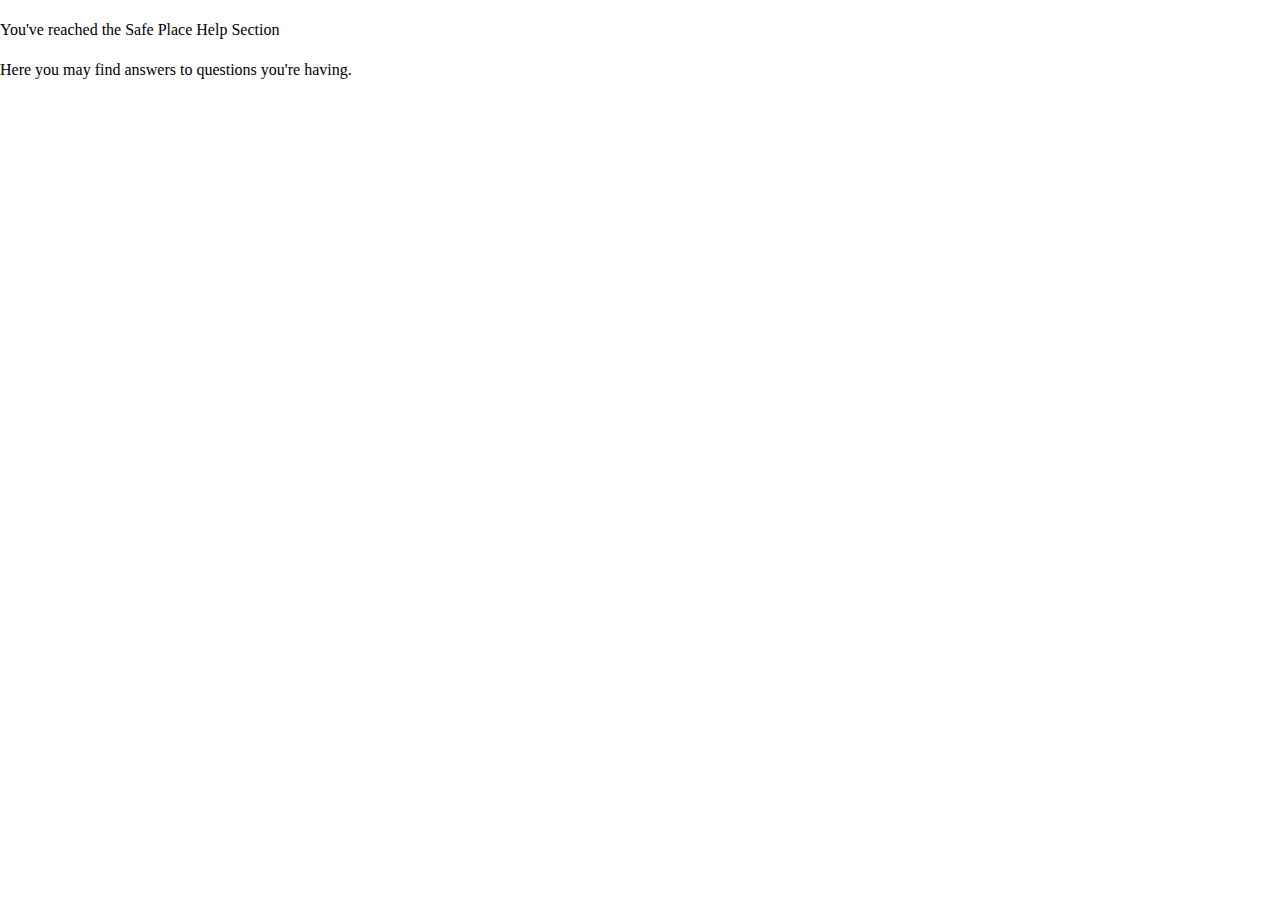
<file: BuildWeek Safeplace/help.html>
<!DOCTYPE html>
<html>
    <head>
        <title>Safe Space - Help</title>
        <link rel="stylesheet" href="./css/index.css">
    </head>
    <body>
        <section class="intro">
            <p>You've reached the Safe Place Help Section</p>
            <p>Here you may find answers to questions you're having.</p>
        </section>
    </body>
</html>
</file>
<file: BuildWeek Safeplace/css/index.css>
/* http://meyerweb.com/eric/tools/css/reset/
   v2.0 | 20110126
   License: none (public domain)
*/
html,
body,
div,
span,
applet,
object,
iframe,
h1,
h2,
h3,
h4,
h5,
h6,
p,
blockquote,
pre,
a,
abbr,
acronym,
address,
big,
cite,
code,
del,
dfn,
em,
img,
ins,
kbd,
q,
s,
samp,
small,
strike,
strong,
sub,
sup,
tt,
var,
b,
u,
i,
center,
dl,
dt,
dd,
ol,
ul,
li,
fieldset,
form,
label,
legend,
table,
caption,
tbody,
tfoot,
thead,
tr,
th,
td,
article,
aside,
canvas,
details,
embed,
figure,
figcaption,
footer,
header,
hgroup,
menu,
nav,
output,
ruby,
section,
summary,
time,
mark,
audio,
video {
  margin: 0;
  padding: 0;
  border: 0;
  font-size: 100%;
  font: inherit;
  vertical-align: baseline;
}
/* HTML5 display-role reset for older browsers */
article,
aside,
details,
figcaption,
figure,
footer,
header,
hgroup,
menu,
nav,
section {
  display: block;
}
body {
  line-height: 1;
}
ol,
ul {
  list-style: none;
}
blockquote,
q {
  quotes: none;
}
blockquote:before,
blockquote:after,
q:before,
q:after {
  content: '';
  content: none;
}
table {
  border-collapse: collapse;
  border-spacing: 0;
}
@media ( max-width: 1024px ) {
  display: flex;
  width: 0 auto;
}
.navigation .pagetitle {
  font-size: 20px;
  color: "#7A93C0";
}
.main img {
  height: 500px;
  width: 50%;
  align-content: center;
  margin-left: auto;
  margin-right: auto;
  display: block;
}
.main p {
  text-align: center;
  margin: 20px;
}
.main a {
  font-size: 14px;
  text-decoration: none;
  text-align: center;
  align-content: center;
  margin-left: 10px;
  margin-right: 10px;
  width: 0 auto;
  border: 2px solid black;
  display: block;
}
.main .subpicture {
  font-size: 10px;
}
.main p {
  font-size: 14px;
  text-decoration: none;
  text-align: center;
  margin: 10px;
  width: 0 auto;
  padding: 10px;
  display: flex;
  align-content: center;
}
.main .welcome {
  margin: 5px;
  text-align: center;
  display: flex;
  align-content: center;
  flex-direction: column;
}
.navigation {
  display: flex;
  flex-direction: row;
  text-decoration: none;
  font-size: 10px;
  align-content: flex-end;
}
.navigation a {
  align-content: flex-end;
}
* {
  box-sizing: border-box;
}
.container {
  max-width: 500px;
  width: 100%;
  margin: 0 auto;
}
h1 {
  font-size: 1.5rem;
}
h2 {
  font-size: 1.5rem;
}
p {
  margin: 20px 0;
  line-height: 1.25;
}
.home header {
  width: 100%;
  display: flex;
  justify-content: space-between;
  padding: 30px 0;
}
.home header nav {
  display: flex;
  width: 70%;
  justify-content: space-evenly;
}
.accordion .panel {
  padding: 30px;
}
.accordion .panel .panel-bar {
  display: flex;
  justify-content: space-between;
}
.accordion .panel .panel-bar .panel-buttons button {
  cursor: pointer;
}
.accordion .panel .panel-bar .panel-buttons .hide-btn {
  display: none;
}
.accordion .panel .panel-content {
  display: none;
}
.accordion .panel .toggle-on {
  display: block;
}
.name {
  color: dodgerblue;
}
.panel-bar .red-name {
  color: red;
}
.panel-btn-open {
  height: 0;
  width: 100%;
  position: fixed;
  z-index: 3;
  left: 0;
  top: 0;
  background-color: #D8D8D8;
  overflow-x: hidden;
  transition: 0.7s;
}
</file>
